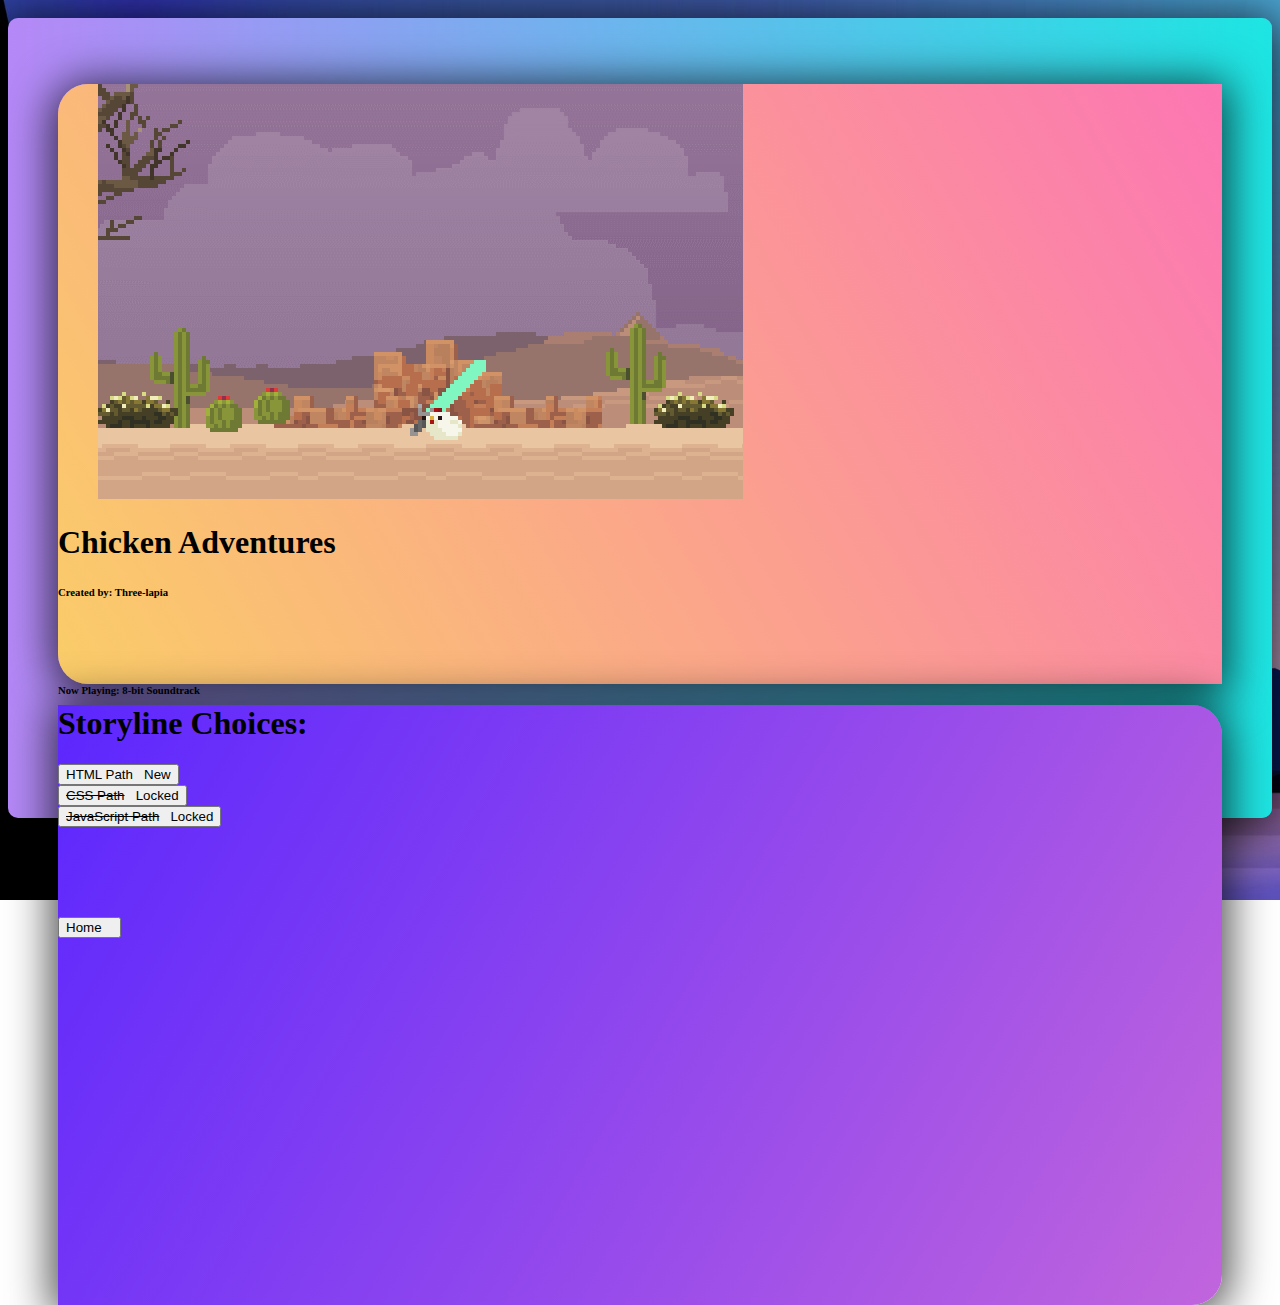
<file: gamemenu.html>
<!DOCTYPE html>
<html lang="en">
    <head>
        <meta charset="UTF-8">
        <meta name="description" content="Chicken Adventures">
        <meta name="keywords" content="text, game, chicken">
        <meta name="author" content="Three-lapia">
        <title>Chicken Adventures</title>
        <link rel="icon" href="logo.png" type="image/x-icon">
        <link rel="stylesheet" href="style.css">
        <link href="https://cdn.jsdelivr.net/npm/bootstrap@5.2.0-beta1/dist/css/bootstrap.min.css" rel="stylesheet" integrity="sha384-0evHe/X+R7YkIZDRvuzKMRqM+OrBnVFBL6DOitfPri4tjfHxaWutUpFmBp4vmVor" crossorigin="anonymous">
    </head>
    <body>
        <div class="container-fluid" id="main_container">
            <div class="container" id="game_panel">
                <div class="row">
                    <div class="container col-md-7 text-center" id="left_panel">
                        <div class="row col-md-12 mx-1 my-2 p-4">
                            <figure class="figure">
                                <img src="header.gif" class="figure-img img-fluid rounded" alt="header">
                            </figure>
                            <h1>Chicken Adventures</h1>
                            <h6>Created by: Three-lapia</h6><br><br>
                            <h6>Now Playing: 8-bit Soundtrack</h6>
                            <iframe src="bgsound.mp3" allow="autoplay" id="audio" style="display: none"></iframe>     
                        </div>
                    </div>
                    <div class="container col-sm-5" id="right_panel">
                        <form class="text-center">
                            <div class="row col-md-12 p-4">
                                <h1>Storyline Choices:</h1>
                                <button type="button" class="btn btn-danger btn-lg m-3" onclick="window.location.href='htmlgame.html';">HTML Path &nbsp;&nbsp;<span class="badge bg-info">New</span></button><br>
                                <button type="button" class="btn btn-secondary btn-lg m-3 disabled"><s>CSS Path</s> &nbsp;&nbsp;<span class="badge bg-dark bg-info">Locked</span></button><br>
                                <button type="button" class="btn btn-secondary btn-lg m-3 disabled"><s>JavaScript Path</s> &nbsp;&nbsp;<span class="badge bg-dark bg-info">Locked</span></button><br> <br> <br>  <br> <br> <br>
                                <button type="button" class="btn btn-danger btn-lg m-3" onclick="window.location.href='index.html';">Home &nbsp;&nbsp;</button><br>
                            </div>
                        </form>
                    </div>
                </div>
            </div>
        </div>
    </body>
</html>
</file>
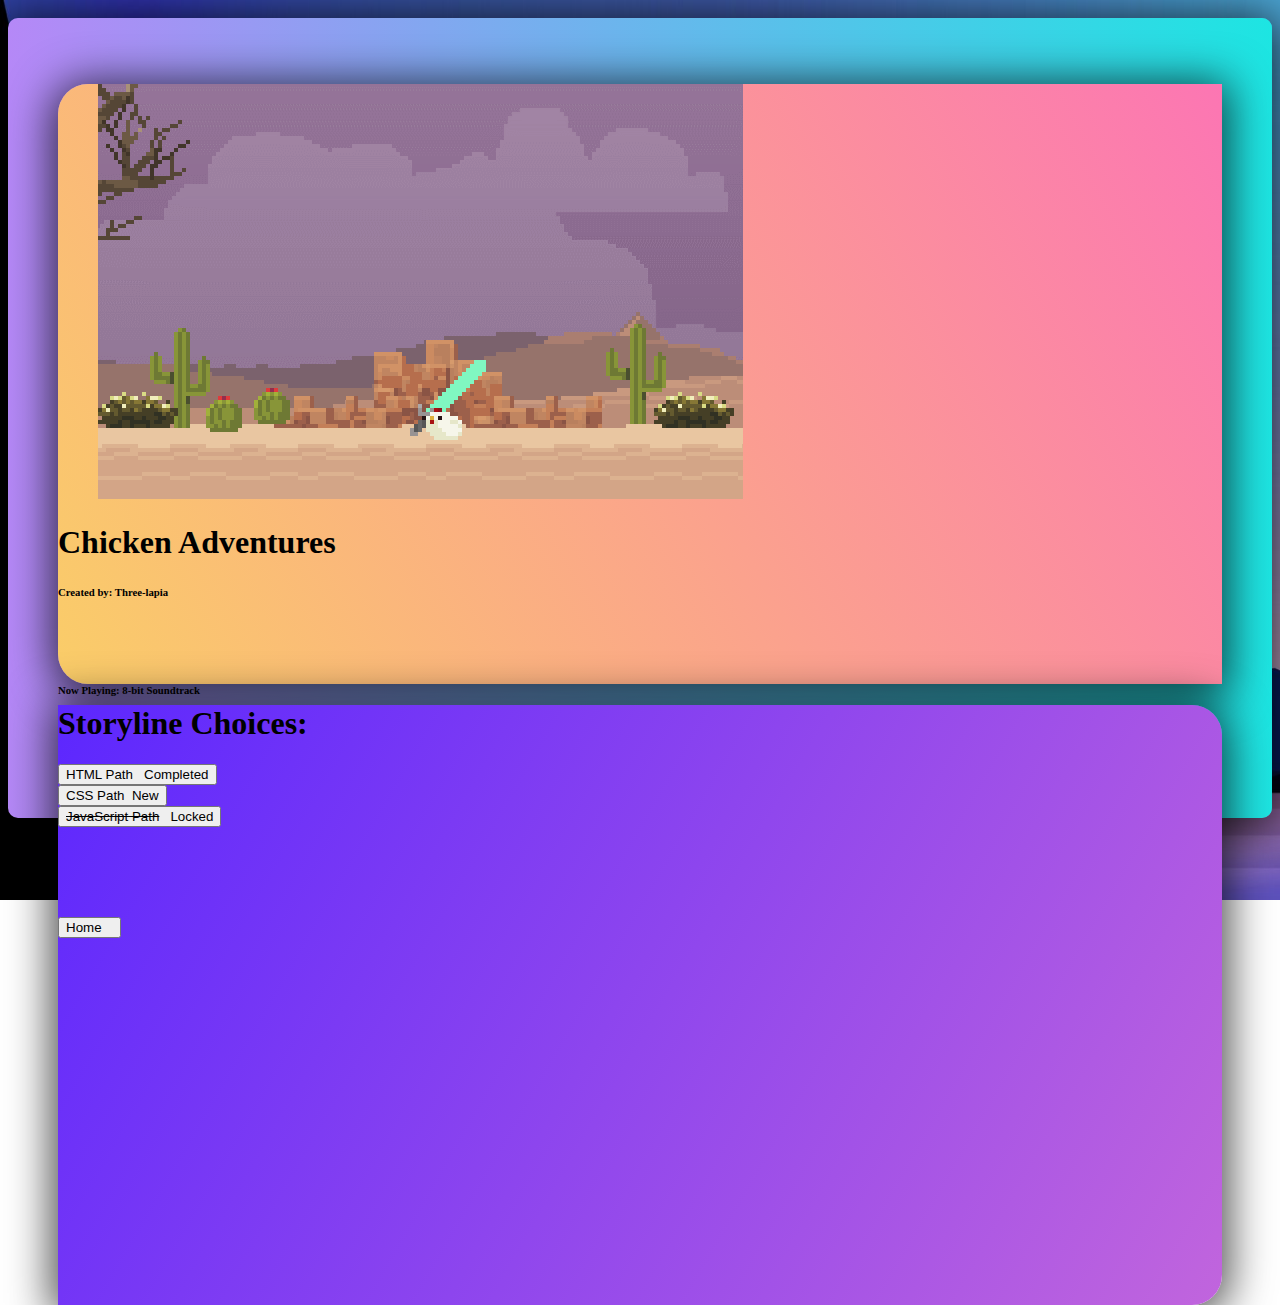
<file: gamemenu2.html>
<!DOCTYPE html>
<html lang="en">
    <head>
        <meta charset="UTF-8">
        <meta name="description" content="Chicken Adventures">
        <meta name="keywords" content="text, game, chicken">
        <meta name="author" content="Three-lapia">
        <title>Chicken Adventures</title>
        <link rel="icon" href="logo.png" type="image/x-icon">
        <link rel="stylesheet" href="style.css">
        <link href="https://cdn.jsdelivr.net/npm/bootstrap@5.2.0-beta1/dist/css/bootstrap.min.css" rel="stylesheet" integrity="sha384-0evHe/X+R7YkIZDRvuzKMRqM+OrBnVFBL6DOitfPri4tjfHxaWutUpFmBp4vmVor" crossorigin="anonymous">
    </head>
    <body>
        <div class="container-fluid" id="main_container">
            <div class="container" id="game_panel">
                <div class="row">
                    <div class="container col-md-7 text-center" id="left_panel">
                        <div class="row col-md-12 mx-1 my-2 p-4">
                            <figure class="figure">
                                <img src="header.gif" class="figure-img img-fluid rounded" alt="header">
                            </figure>
                            <h1>Chicken Adventures</h1>
                            <h6>Created by: Three-lapia</h6><br><br>
                            <h6>Now Playing: 8-bit Soundtrack</h6>
                            <iframe src="bgsound.mp3" allow="autoplay" id="audio" style="display: none"></iframe>     
                        </div>
                    </div>
                    <div class="container col-sm-5" id="right_panel">
                        <form class="text-center">
                            <div class="row col-md-12 p-4">
                                <h1>Storyline Choices:</h1>
                                <button type="button" class="btn btn-danger btn-lg m-3 disabled">HTML Path &nbsp;&nbsp;<span class="badge bg-success">Completed</span></button><br>
                                <button type="button" class="btn btn-danger btn-lg m-3" onclick="window.location.href='cssgame.html';">CSS Path&nbsp;&nbsp;<span class="badge bg-info">New</span></button><br>
                                <button type="button" class="btn btn-secondary btn-lg m-3 disabled"><s>JavaScript Path</s> &nbsp;&nbsp;<span class="badge bg-dark">Locked</span></button><br> <br> <br>  <br> <br> <br>
                                <button type="button" class="btn btn-danger btn-lg m-3" onclick="window.location.href='htmlprogress.html';">Home &nbsp;&nbsp;</button><br>
                            </div>
                        </form>
                    </div>
                </div>
            </div>
        </div>
    </body>
</html>
</file>
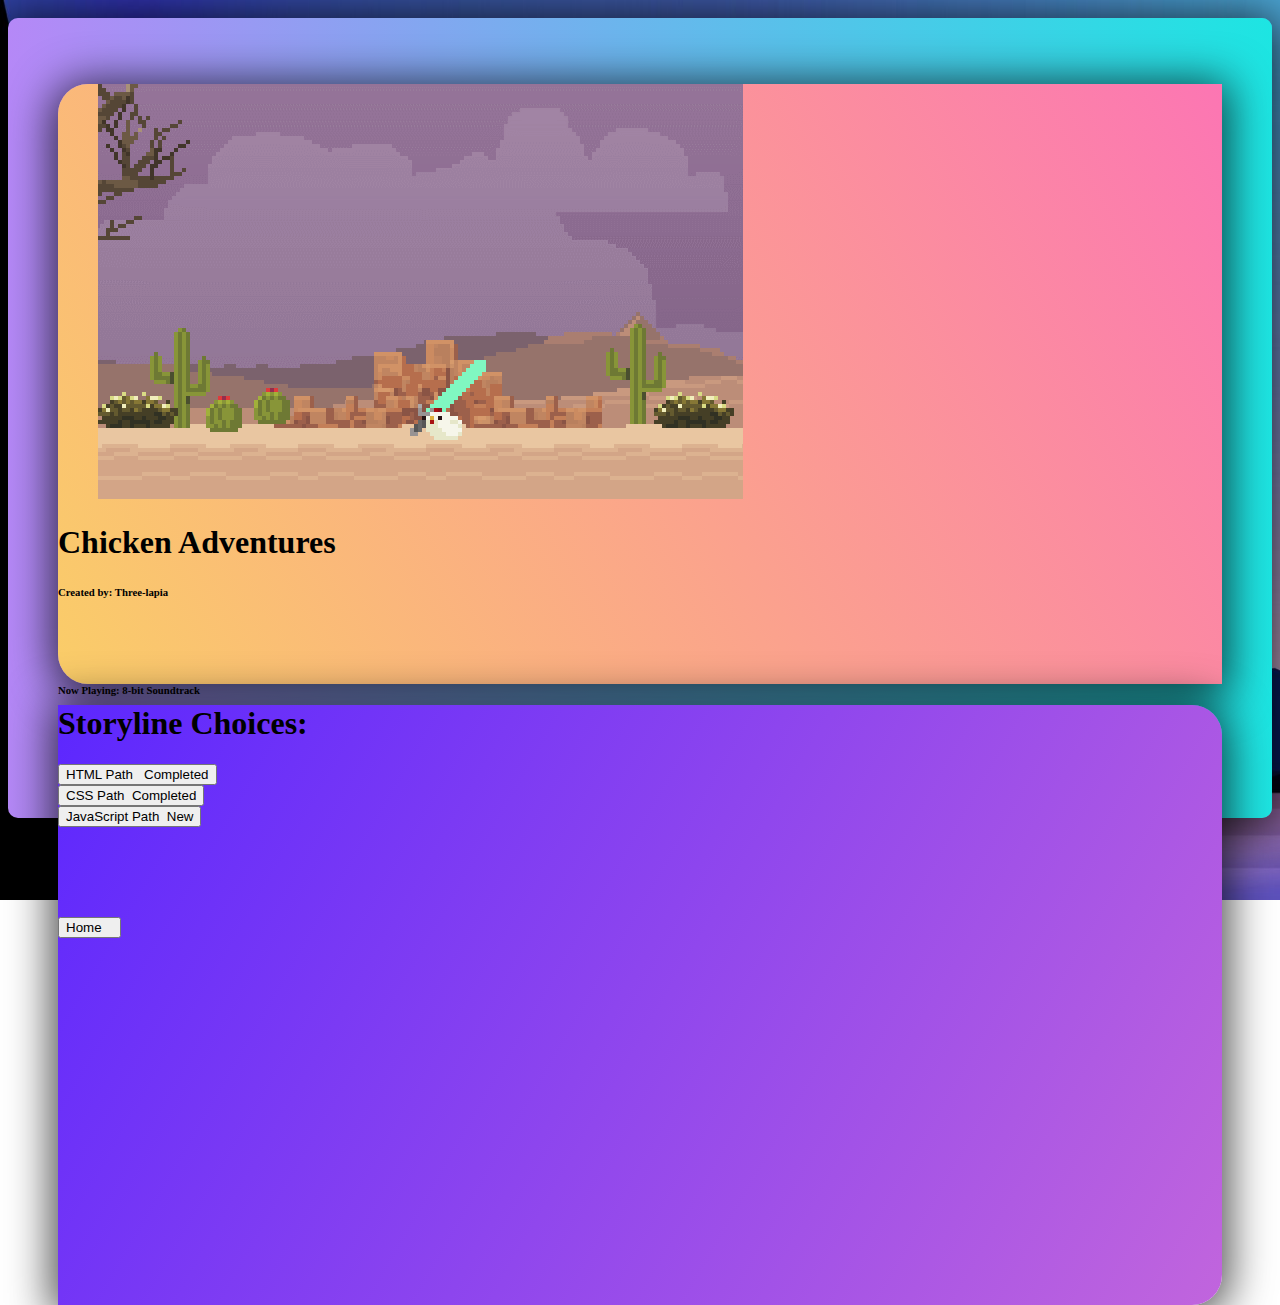
<file: gamemenu3.html>
<!DOCTYPE html>
<html lang="en">
    <head>
        <meta charset="UTF-8">
        <meta name="description" content="Chicken Adventures">
        <meta name="keywords" content="text, game, chicken">
        <meta name="author" content="Three-lapia">
        <title>Chicken Adventures</title>
        <link rel="icon" href="logo.png" type="image/x-icon">
        <link rel="stylesheet" href="style.css">
        <link href="https://cdn.jsdelivr.net/npm/bootstrap@5.2.0-beta1/dist/css/bootstrap.min.css" rel="stylesheet" integrity="sha384-0evHe/X+R7YkIZDRvuzKMRqM+OrBnVFBL6DOitfPri4tjfHxaWutUpFmBp4vmVor" crossorigin="anonymous">
    </head>
    <body>
        <div class="container-fluid" id="main_container">
            <div class="container" id="game_panel">
                <div class="row">
                    <div class="container col-md-7 text-center" id="left_panel">
                        <div class="row col-md-12 mx-1 my-2 p-4">
                            <figure class="figure">
                                <img src="header.gif" class="figure-img img-fluid rounded" alt="header">
                            </figure>
                            <h1>Chicken Adventures</h1>
                            <h6>Created by: Three-lapia</h6><br><br>
                            <h6>Now Playing: 8-bit Soundtrack</h6>
                            <iframe src="bgsound.mp3" allow="autoplay" id="audio" style="display: none"></iframe>     
                        </div>
                    </div>
                    <div class="container col-sm-5" id="right_panel">
                        <form class="text-center">
                            <div class="row col-md-12 p-4">
                                <h1>Storyline Choices:</h1>
                                <button type="button" class="btn btn-danger btn-lg m-3 disabled">HTML Path &nbsp;&nbsp;<span class="badge bg-success">Completed</span></button><br>
                                <button type="button" class="btn btn-danger btn-lg m-3 disabled">CSS Path&nbsp;&nbsp;<span class="badge bg-success">Completed</span></button><br>
                                <button type="button" class="btn btn-danger btn-lg m-3" onclick="window.location.href='jsgame.html';">JavaScript Path&nbsp;&nbsp;<span class="badge bg-info">New</span></button><br> <br> <br>  <br> <br> <br>
                                <button type="button" class="btn btn-danger btn-lg m-3" onclick="window.location.href='cssprogress.html';">Home &nbsp;&nbsp;</button><br>
                            </div>
                        </form>
                    </div>
                </div>
            </div>
        </div>
    </body>
</html>
</file>
<file: style.css>
body {
    background: url(background.jpg) no-repeat center center fixed;
                -webkit-background-size: cover;
                -moz-background-size: cover;
                -o-background-size: cover;
                background-size: cover; 
                background-size: 100% 100%;
}

#main_container {
    padding-top: 10px;
}

#game_panel {
    background-image: linear-gradient(-90deg, #1de5e2, #b588f7);
    box-shadow: 0px 5px 44px 7px rgba(0, 0, 0, 0.7);
    height: 700px;
    padding: 50px;
    border-radius: 10px;
}

#left_panel,
#right_panel {
    height: 600px;
}

#left_panel {
    border-top-left-radius: 30px;
    border-bottom-left-radius: 30px;
    background-image: linear-gradient(60deg, #facd68, #fc76b3);
    box-shadow: 0px 5px 44px 7px rgba(0, 0, 0, 0.7);
}

#right_panel {
    border-top-right-radius: 30px;
    border-bottom-right-radius: 30px;
    background-image: linear-gradient(-60deg, #c165dd, #5c27fe);
    box-shadow: 0px 5px 44px 7px rgba(0, 0, 0, 0.7);
}

.btn-grid {
    font-size: 15px;
    display: grid;
    grid-template-columns: repeat(1, auto);
    gap: 20px;
    margin-top: 20px;
}

.test {
    background-color: hsl(354, 70%, 54%);
    border: 1px solid hsl(354, 70%, 34%);
    border-radius: 10px;
    padding: 10px 10px;
    color: white;
    outline: none;
}

.test:hover {
    border-color: black;
}
#text {
    padding-top: 3%;
    font-size: 25px;
    font-weight: bold;
    text-align: center;

}
</file>
